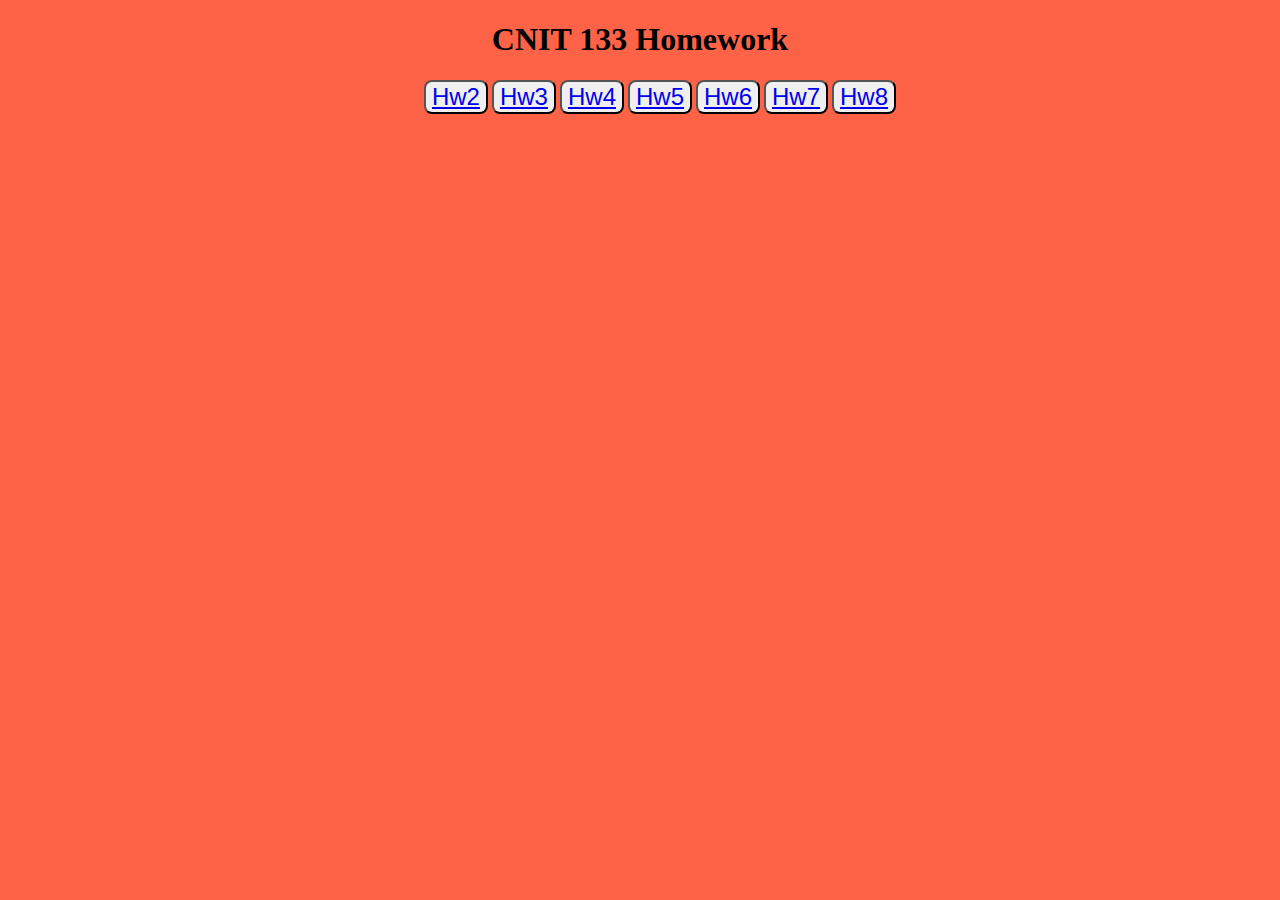
<file: index.html>
<!DOCTYPE html>
<html lang="en">
<head>
  <link rel="stylesheet" type="text/css" href="index.css">
<meta charset="UTF-8">
<meta name="description" content="CNIT 133 Homework assignmetns">
<title>CNIT 133 Homework</title>
</head>
<body>
  <header>
    <h1>CNIT 133 Homework</h1>
  </header>
<section>

<ul>
    <button>
      <li><a href="file:///Users/sashasherman/Desktop/CNIT133-Javascript/Resources.css/hw2.html" target="_blank">Hw2</a></li>
      </button>
    <button>
    <li><a href="file:///Users/sashasherman/Desktop/CNIT133-Javascript/Resources.css/hw3.html" target="_blank">Hw3</a></li>
  </button>
   <button>
    <li><a href="file:///Users/sashasherman/Desktop/CNIT133-Javascript/Resources.css/hw4.html" target="_blank">Hw4</a></li>
  </button>
  <button>
    <li><a href="file:///Users/sashasherman/Desktop/CNIT133-Javascript/Resources.css/hw5.html" target="_blank">Hw5</a></li>
  </button>
      <button>
    <li><a href="file:///Users/sashasherman/Desktop/CNIT133-Javascript/Resources.css/hw6.html" target="_blank">Hw6</a></li>
  </button>
  <button>
    <li><a href="file:///Users/sashasherman/Desktop/CNIT133-Javascript/Resources.css/hw7.html" target="_blank">Hw7</a></li>
  </button>
  <button>
    <li><a href="file:///Users/sashasherman/Desktop/CNIT133-Javascript/Resources.css/hw8.html" >Hw8</a></li>
    </button>
  </ul>


</section>

<footer>
</footer>

</body>

</html>
</file>
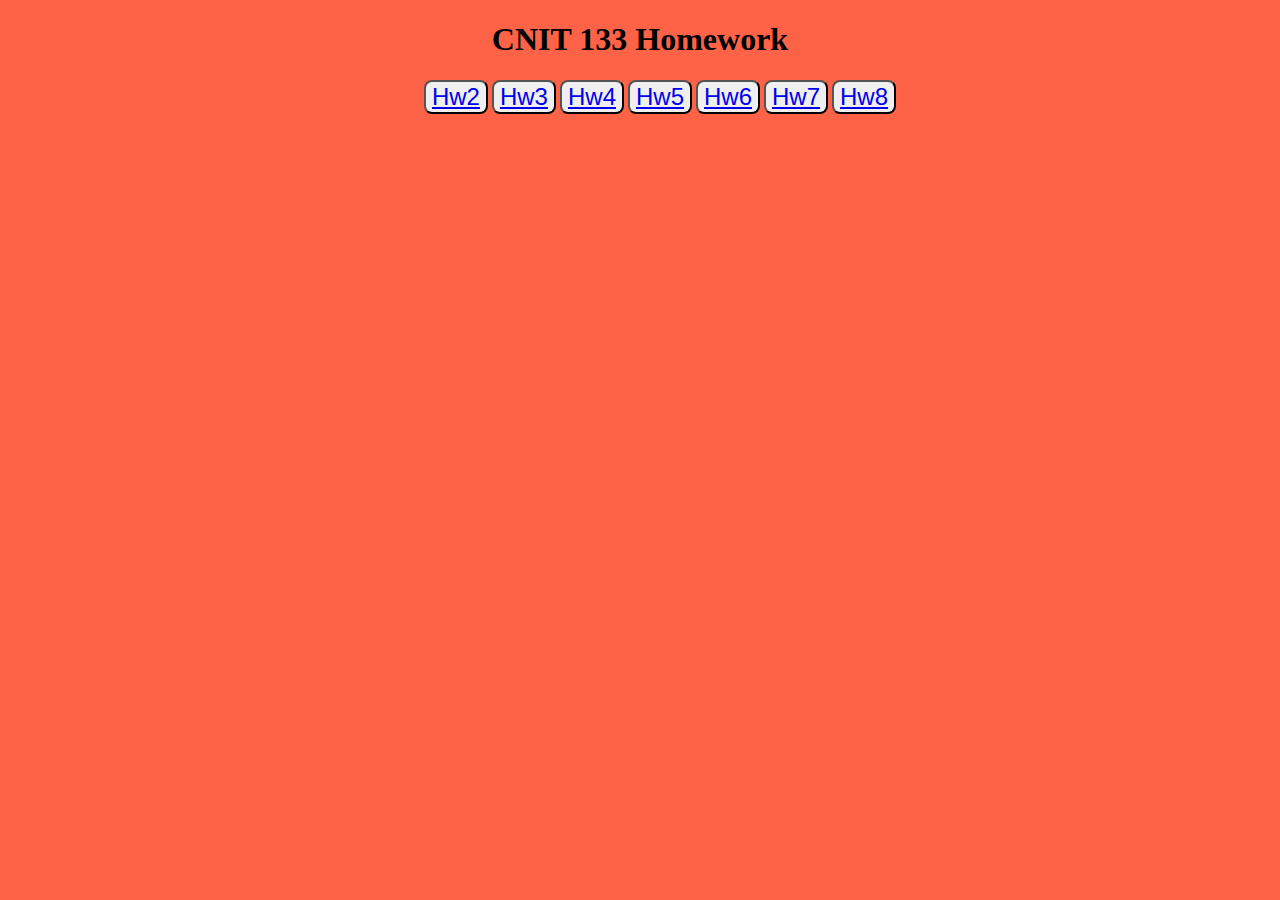
<file: Resources.css/index.html>
<!DOCTYPE html>
<html lang="en">
<head>
  <link rel="stylesheet" type="text/css" href="index.css">
<meta charset="UTF-8">
<meta name="description" content="CNIT 133 Homework assignmetns">
<title>CNIT 133 Homework</title>
</head>
<body>
  <header>
    <h1>CNIT 133 Homework</h1>
  </header>
<section>

  <ul>
    <button>
      <li><a href="file:///Users/sashasherman/Desktop/CNIT133-Javascript/Hw%20Assignmetns/Hw2/hw2.html">Hw2</a></li>
      </button>
    <button>
    <li><a href="file:///Users/sashasherman/Desktop/CNIT133-Javascript/Hw%20Assignmetns/Hw3/hw3.html">Hw3</a></li>
  </button>
   <button>
    <li><a href="file:///Users/sashasherman/Desktop/CNIT133-Javascript/Hw%20Assignmetns/Hw4/hw4.html">Hw4</a></li>
  </button>
  <button>
    <li><a href="file:///Users/sashasherman/Desktop/CNIT133-Javascript/Hw%20Assignmetns/Hw5/index.html">Hw5</a></li>
  </button>
      <button>
    <li><a href="file:///Users/sashasherman/Desktop/CNIT133-Javascript/Hw%20Assignmetns/Hw6/index.html">Hw6</a></li>
  </button>
  <button>
    <li><a href="file:///Users/sashasherman/Desktop/CNIT133-Javascript/Hw%20Assignmetns/Hw7/index.html">Hw7</a></li>
  </button>
  <button>
    <li><a href="file:///Users/sashasherman/Desktop/CNIT133-Javascript/Hw%20Assignmetns/Hw8/index.html">Hw8</a></li>
    </button>
  </ul>


</section>

<footer>
</footer>

</body>

</html>
</file>
<file: index.css>
header{
  text-align: center;
}

body {
  background-color: tomato;

}

button {
  font-size: 24px;
  border-radius: 8px;
}

ul{
  list-style-type: none;
  text-align: center;

}
</file>
<file: Resources.css/index.css>
header{
  text-align: center;
}

body {
  background-color: tomato;

}

button {
  font-size: 24px;
  border-radius: 8px;
}

ul{
  list-style-type: none;
  text-align: center;

}
</file>
